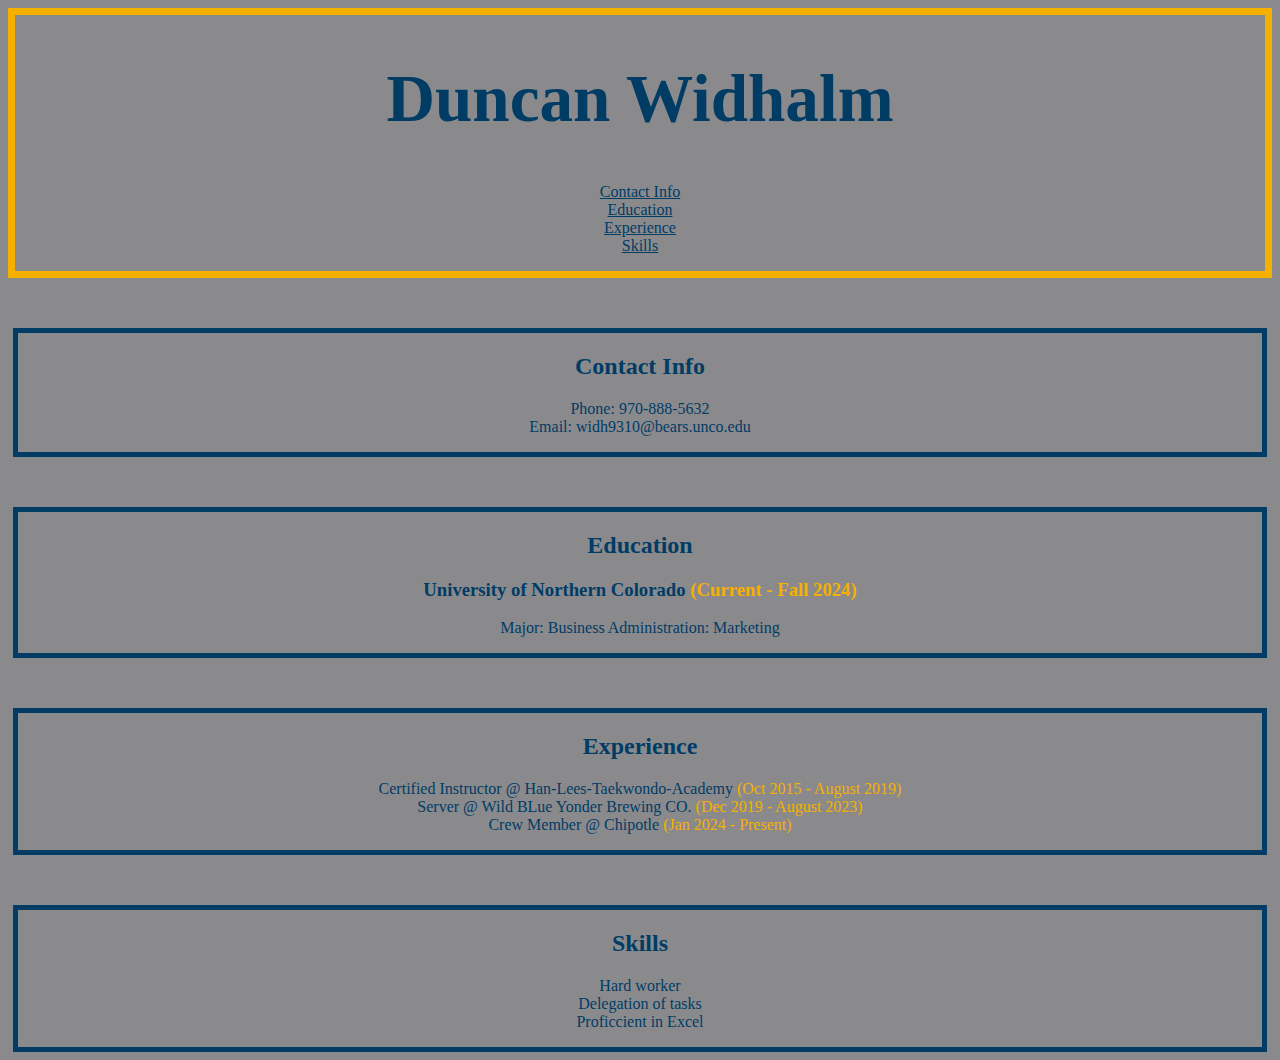
<file: resume/index.html>
<!DOCTYPE html>
<html lang="en">
    <head>
        <link rel="stylesheet" href="style.css">
        <meta charset="UTF-8">
        <title>Resume</title>
    </head>
    <body>
        <nav>
            <h1>Duncan Widhalm</h1>
            <ul>
                <li><a href=index.html#contactinfo>Contact Info</a></li>
                <li><a href=index.html#education>Education</a></li>
                <li><a href=index.html#experience>Experience</a></li>
                <li><a href=skills.html#skills>Skills</a></li>
            </ul>
        </nav>
        <section id="contactinfo">
            <h2>Contact Info</h2>
            <ul>
                <li>Phone: 970-888-5632</li>
                <li>Email: widh9310@bears.unco.edu</li>
            </ul>
            
        </section>
        <section id="education">
            <h2>Education</h2>
            <ul>
                <li>
                    <h3>University of Northern Colorado <span class="date">(Current - Fall 2024)</span></h3>
                    <ul>
                        <li>Major: Business Administration: Marketing</li>
                        
                    </ul>
                </li>
            </ul>
        </section>
        <section id="experience">
            <h2>Experience</h2>
            <ul>
                <li>Certified Instructor @ Han-Lees-Taekwondo-Academy <span class="date">(Oct 2015 - August 2019)</span></li>
                <li>Server @ Wild BLue Yonder Brewing CO. <span class="date">(Dec 2019 - August 2023)</span></li>
                <li>Crew Member @ Chipotle <span class="date">(Jan 2024 - Present)</span></li>
            </ul>
        </section>
        <section id="skills">
            <h2>Skills</h2>
            <ul>
                <li>Hard worker </li>
                <li>Delegation of tasks </li>
                <li>Proficcient in Excel </li>
            </ul>
        </section>
    </body>
</html>
</file>
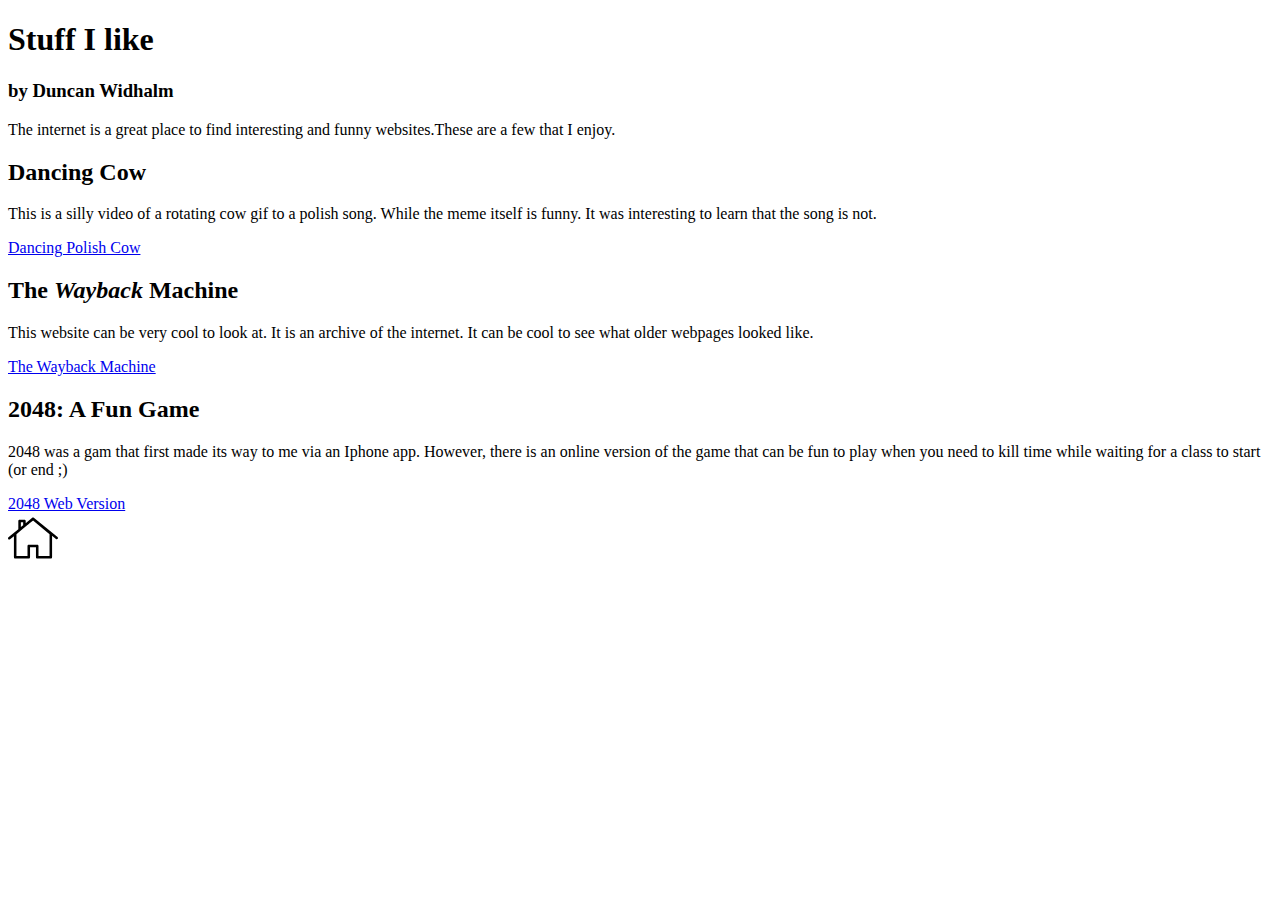
<file: amuse.html>
<!DOCTYPE html>
<html lang="en">
    <head>
        <meta charset="UTF-8">
        <title>Amuse Me</title>
        <meta name="viewport" content="width=device-width, initial-scale=1.0">

    </head>
    <body>
        <h1>Stuff I like</h1>
        <h3>by Duncan Widhalm</h3>
        <p>The internet is a great place to find interesting and funny websites.These are a few that I enjoy.</p>
        

        <h2>Dancing Cow </h2>
        <p>This is a silly video of a rotating cow gif to a polish song. While the meme itself is funny. It was interesting to learn that the song is not.</p>
         <a href="https://www.youtube.com/watch?v=Vy8moBcKVIM">Dancing Polish Cow</a>

        <h2> The <em>Wayback</em> Machine </h2>
        <p>This website can be very cool to look at. It is an archive of the internet. It can be cool to see what older webpages looked like.</p>
        <a href="https://web.archive.org/">The Wayback Machine</a>

        <h2>2048: A Fun Game</h2>
        <p>2048 was a gam that first made its way to me via an Iphone app. However, there is an online version of the game that can be fun to play when you need to kill time while waiting for a class to start (or end ;)</p>
        <a href="https://2048game.com/">2048 Web Version</a>
        <div id="navhome">
            <a href="index.html"><img height="50" src="images/home.svg" alt="Home Button"></a>
        </div>
    </body>
</html>
</file>
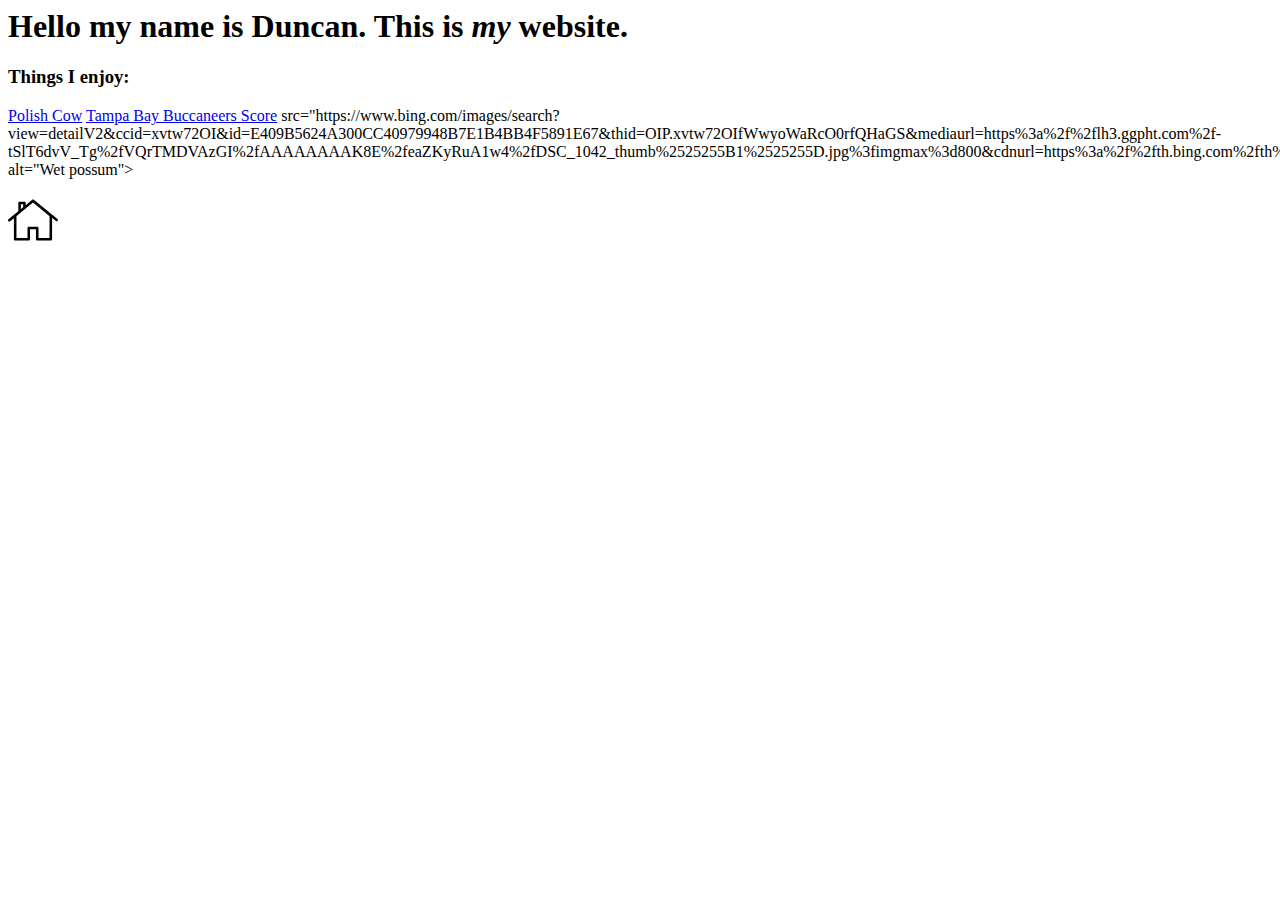
<file: Example page.html>
<html>
        <head>
                <title>My Website</title>
    <h1>Hello my name is <strong>Duncan</strong>. This is <em>my</em> website.</h1>
    </head>
      <body> 
          <h3>Things I enjoy:</h3> 

              <p><a href="https://www.youtube.com/watch?v=9hhMUT2U2L4">Polish Cow</a>
                <a href="https://www.google.com/search?q=buccaneers+score&sca_esv=599913432&rlz=1C1ONGR_enUS953US953&sxsrf=ACQVn08Ax9sSI2rt4BD7WyVlUPlKquyGEA%3A1705703459900&ei=I_iqZfXKNtCD0PEP25yz8Ag&ved=0ahUKEwi16MbGwOqDAxXQATQIHVvODI4Q4dUDCBA&uact=5&oq=buccaneers+score&gs_lp=[base64]&sclient=gws-wiz-serp"> Tampa Bay Buccaneers Score</a>
                <img>src="https://www.bing.com/images/search?view=detailV2&ccid=xvtw72OI&id=E409B5624A300CC40979948B7E1B4BB4F5891E67&thid=OIP.xvtw72OIfWwyoWaRcO0rfQHaGS&mediaurl=https%3a%2f%2flh3.ggpht.com%2f-tSlT6dvV_Tg%2fVQrTMDVAzGI%2fAAAAAAAAK8E%2feaZKyRuA1w4%2fDSC_1042_thumb%2525255B1%2525255D.jpg%3fimgmax%3d800&cdnurl=https%3a%2f%2fth.bing.com%2fth%2fid%2fR.c6fb70ef63887d6c32a1669170ed2b7d%3frik%3dZx6J9bRLG36LlA%26pid%3dImgRaw%26r%3d0&exph=484&expw=570&q=soggy+possum&simid=607991430705840294&FORM=IRPRST&ck=CB4F781C74570F26D36CBA27B27FD31D&selectedIndex=12&itb=0&ajaxhist=0&ajaxserp=0" alt="Wet possum">
              </p></body>
        <div id="navhome">
            <a href="index.html"><img height="50" src="images/home.svg" alt="Home Button"></a>
        </div>
</file>
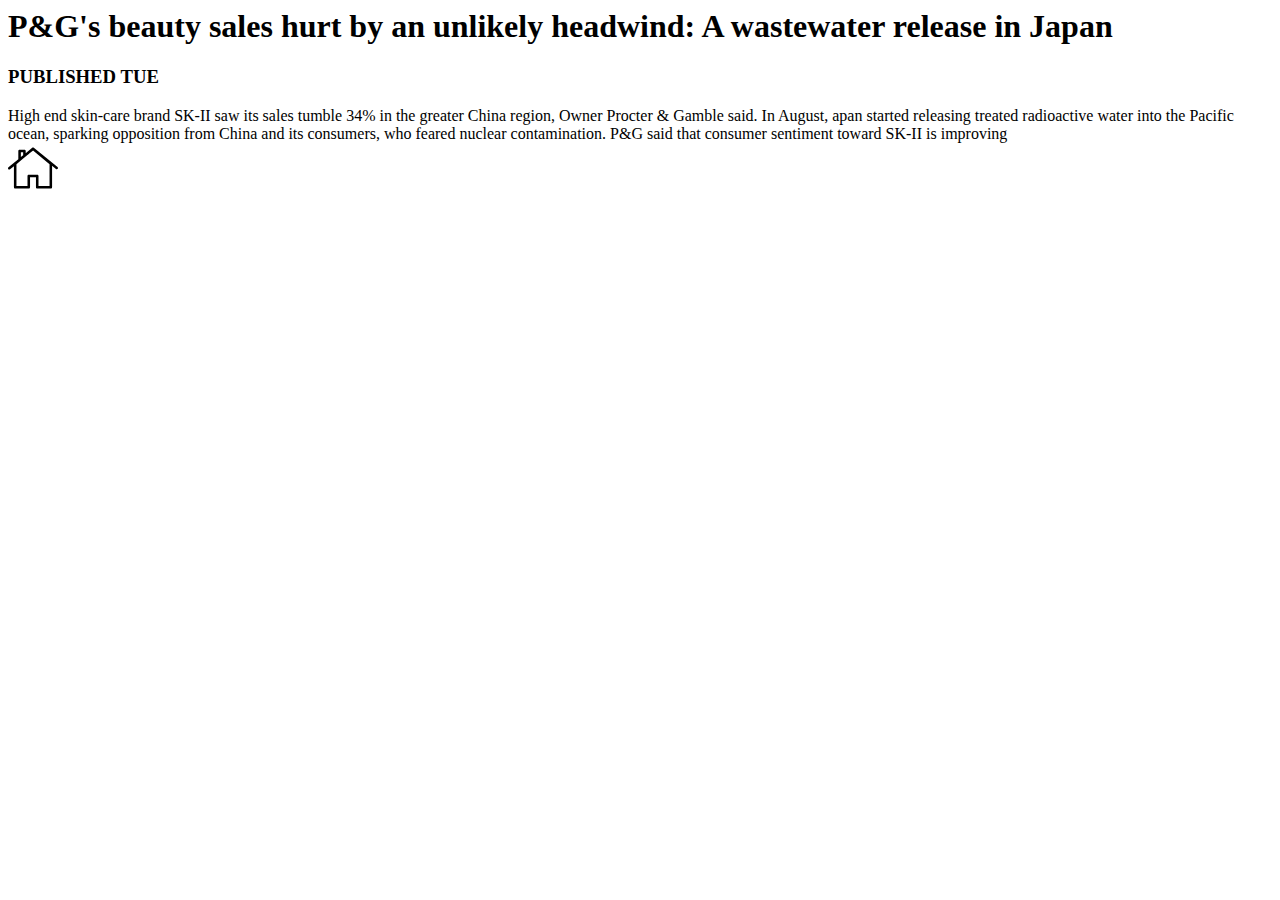
<file: news.html>
<html>
	<head><title> Procter & Gamble SK-II beauty</title>
		<body>
		<head>
			<meta name="viewport" content="width=device-width, initial-scale=1.0">
			<h1><strong>P&G's beauty sales hurt by an unlikely headwind: A wastewater release in Japan</strong></h1>
		</head>
		 <h3><storng> PUBLISHED TUE<JAN 23 2024 10:51 AM EST</strong></h3>

		<Body> High end skin-care brand SK-II saw its sales tumble 34% in the greater China region, Owner Procter & Gamble said. In August, apan started releasing treated radioactive water into the Pacific ocean, sparking opposition from China and its consumers, who feared nuclear contamination. P&G said that consumer sentiment toward SK-II is improving</body>
<Body></html>
	<div id="navhome">
            <a href="index.html"><img height="50" src="images/home.svg" alt="Home Button"></a>
        </div>
    </body>
</html>
</file>
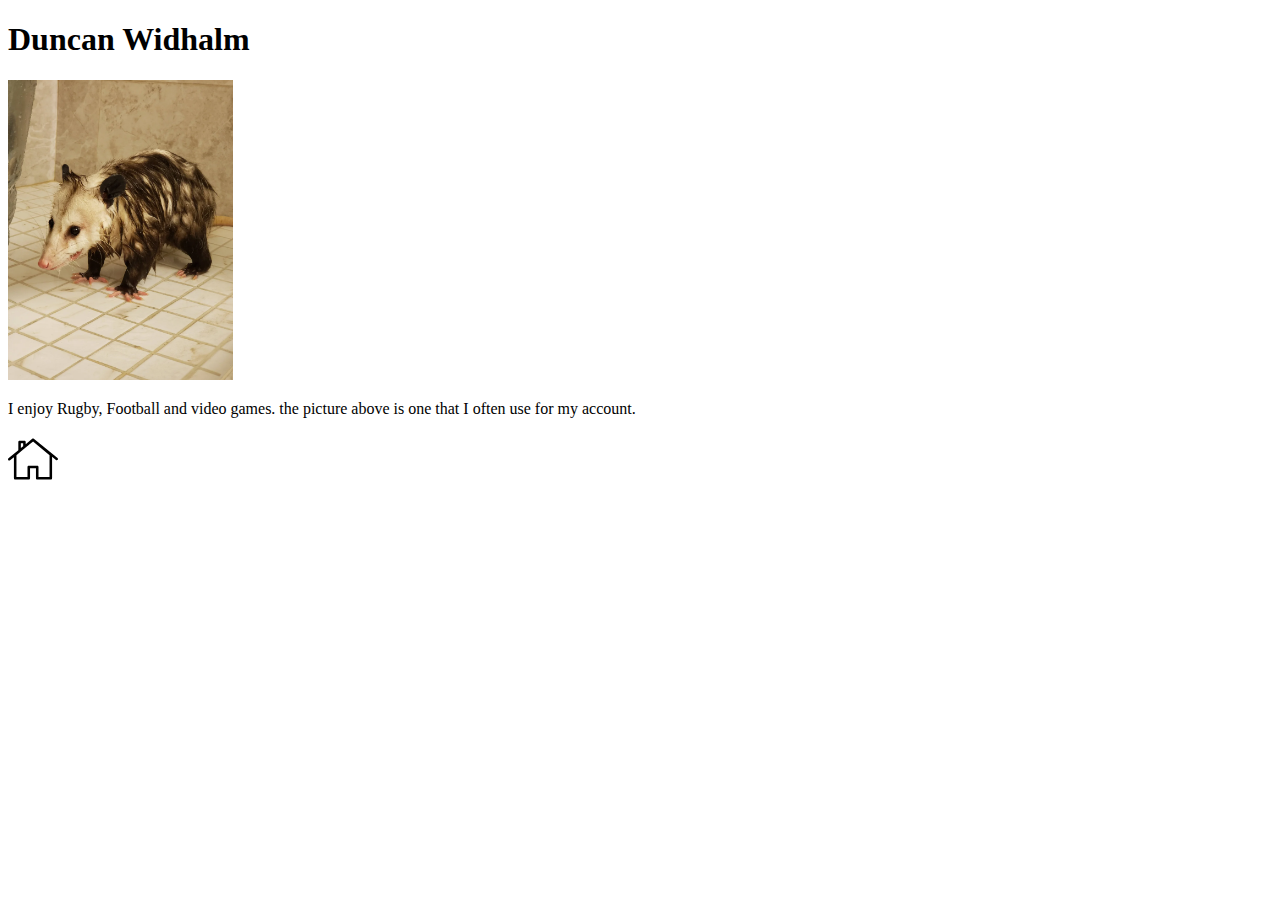
<file: profile.html>
<!DOCTYPE html>
<html lang="en">
    <head>
        <meta charset="UTF-8">
        <title>My Pofile</title>
        <meta name="viewport" content="width=device-width, initial-scale=1.0">

    </head>
    <body>
        <h1>Duncan Widhalm</h1>
        <img src="images/Soggy Possum.png" height="300" alt="picture of a wet possum">
        <p>I enjoy Rugby, Football and video games. the picture above is one that I often use for my account.</p>
        <div id="navhome">
            <a href="index.html"><img height="50" src="images/home.svg" alt="Home Button"></a>
        </div>
    </body>
</html>
</file>
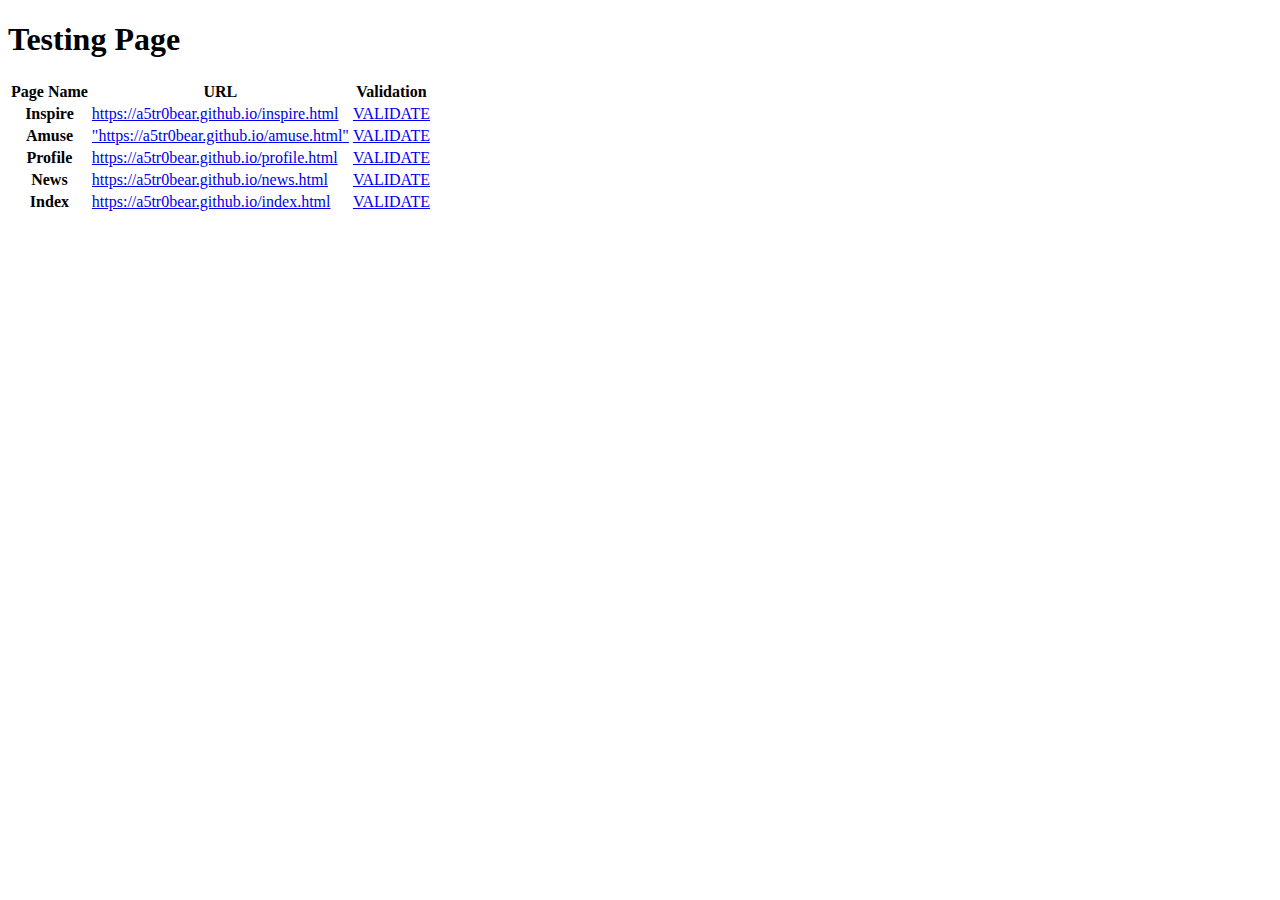
<file: test.html>
<!DOCTYPE html>
<html lang="en">
    <head>
        <meta charset="UTF-8">
        <title>Testing Page</title>
    </head>
    <body>
        <h1>Testing Page</h1>
        <table>
            <thead>
                <tr>
                    <th>Page Name</th>
                    <th>URL</th>
                    <th>Validation</th>
                </tr>
            </thead>
            <tbody>
                <tr>
                    <th>Inspire</th>
                    <td><a href="https://a5tr0bear.github.io/inspire.html">https://a5tr0bear.github.io/inspire.html</a></td>
                    <td><a href="https://validator.w3.org/nu/?showsource=yes&doc=https%3A%2F%2Fa5tr0bear.github.io%2Finspire.html">VALIDATE</a></td>
                </tr>
                <tr>
                    <th>Amuse</th>
                    <td><a href="https://a5tr0bear.github.io/amuse.html">"https://a5tr0bear.github.io/amuse.html"</a></td>
                    <td><a href="https://validator.w3.org/nu/?showsource=yes&doc=https%3A%2F%2Fa5tr0bear.github.io%2Famuse.html">VALIDATE</a></td>
                </tr>
                     <tr>
                    <th>Profile</th>
                    <td><a href="https://a5tr0bear.github.io/profile.html">https://a5tr0bear.github.io/profile.html</a></td>
                    <td><a href="https://validator.w3.org/nu/?showsource=yes&doc=https%3A%2F%2Fa5tr0bear.github.io%2Fprofile.html">VALIDATE</a></td>
                </tr>
                  <tr>
                    <th>News</th>
                    <td><a href="https://a5tr0bear.github.io/news.html">https://a5tr0bear.github.io/news.html</a></td>
                    <td><a href="https://validator.w3.org/nu/?doc=https%3A%2F%2Fa5tr0bear.github.io%2Fnews.html">VALIDATE</a></td>
                </tr>
                <tr>
                    <th>Index</th>
                    <td><a href="https://a5tr0bear.github.io/index.html">https://a5tr0bear.github.io/index.html</a></td>
                    <td><a href="https://validator.w3.org/nu/?doc=https%3A%2F%2Fa5tr0bear.github.io%2Findex.html">VALIDATE</a></td>
                </tr>
            </tbody>
        </table>
    </body>
</html>
</file>
<file: resume/style.css>
:root
{
  --UNC-Blue: #013c65;
  --UNC-Gold: #f6b000;
  --UNC-Gray: #8a8a8d;
}
body
{
    background-color: var(--UNC-Gray);
}
*
{
    color: var(--UNC-Blue);
    text-align: center;
}
h1
{
    font-size: calc(12pt + 4vw);
}
nav
{
    border: 7px var(--UNC-Gold) solid;
}
section
{
    border: 5px var(--UNC-Blue) solid;
    margin: 5px;
    margin-top: 50px;
}
.date
{
    color: var(--UNC-Gold);
}
ul
{
    list-style: none;
    padding-left: 0px;
}
</file>
